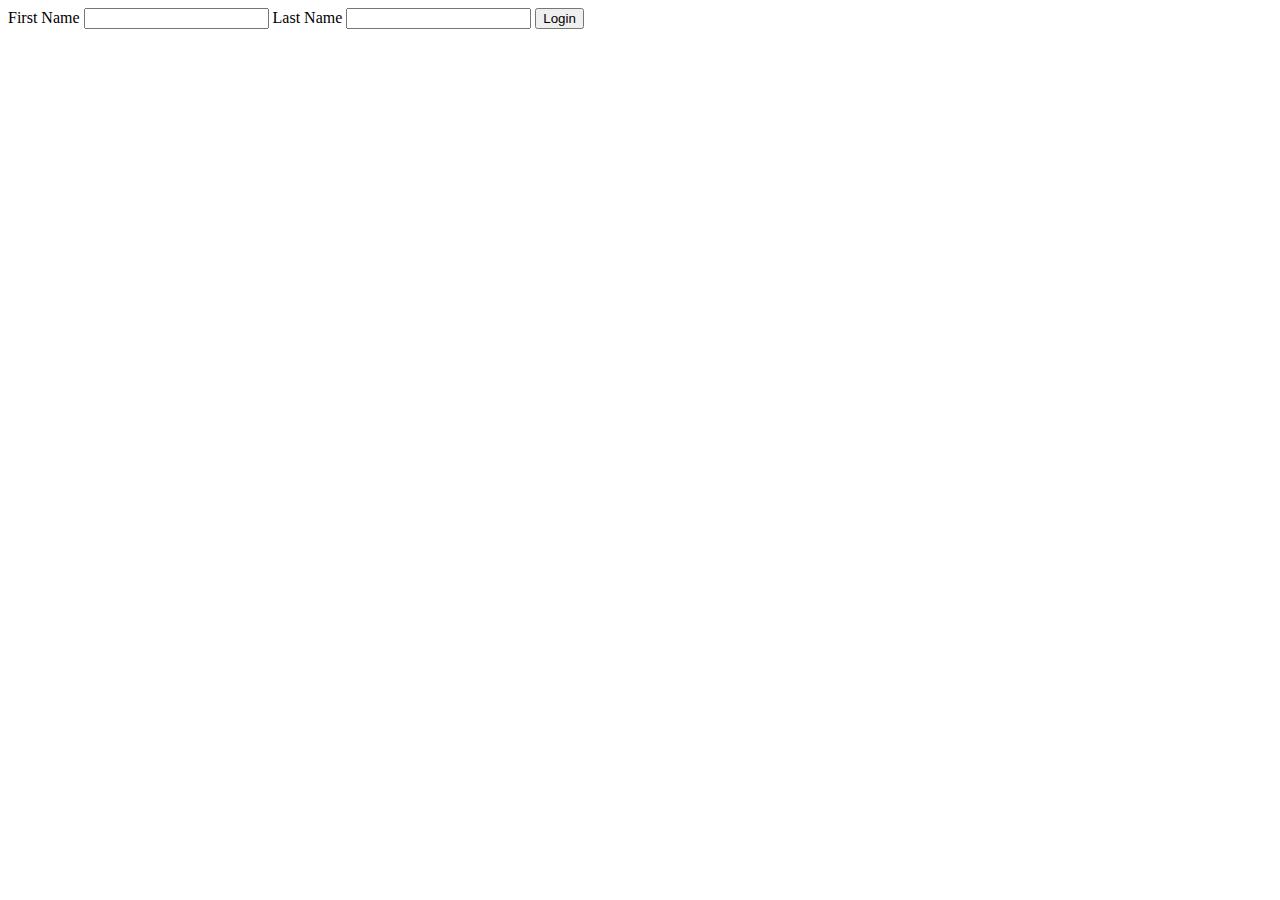
<file: WebAPIDemo/wwwroot/login.html>
﻿<!DOCTYPE html>
<html>
<head>
    <meta charset="utf-8" />
    <title>Login</title>
</head>
<body>
    <div id="login--container">
    <form class="login__form">
        <label for=" fname">First Name</label>
        <input id="fname" type="text"  required />
        <label for=" lname">Last Name</label>
        <input id="lname" type="text"  required />
        <input type="submit" value="Login" />
    </form>
    </div>
    <script src="login.js"></script>
</body>
</html>
</file>
